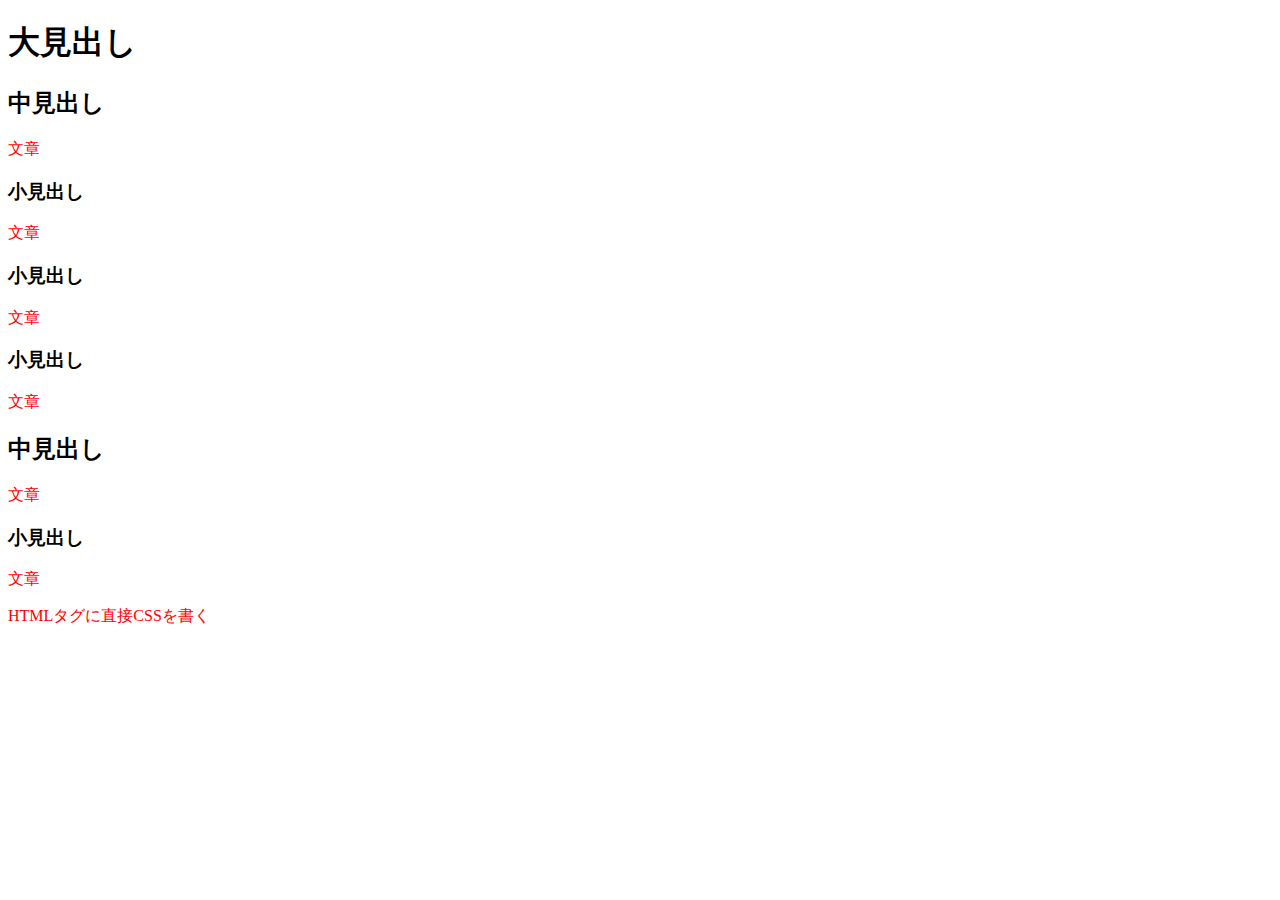
<file: index.html>
<!DOCTYPE html>
<html lang="ja">
<head>
  <meta charset="UTF-8">
  <meta http-equiv="X-UA-Compatible" content="IE=edge">
  <meta name="viewport" content="width=device-width, initial-scale=1.0">
  <title>Document</title>
</head>
<body>
<!-- 見出しと文章課題 -->
 <h1>大見出し</h1>
 <h2>中見出し</h2>
 <p>文章</p>
 <h3>小見出し</h3>
 <p>文章</p>
 <h3>小見出し</h3>
 <p>文章</p>
 <h3>小見出し</h3>
 <p>文章</p>
 <h2>中見出し</h2>
 <p>文章</p>
 <h3>小見出し</h3>
 <p>文章</p>

<p style="color: red;">HTMLタグに直接CSSを書く</p>
<style>
  p {
  color: red;
  }
  </style>
</body>
</html>
</file>
